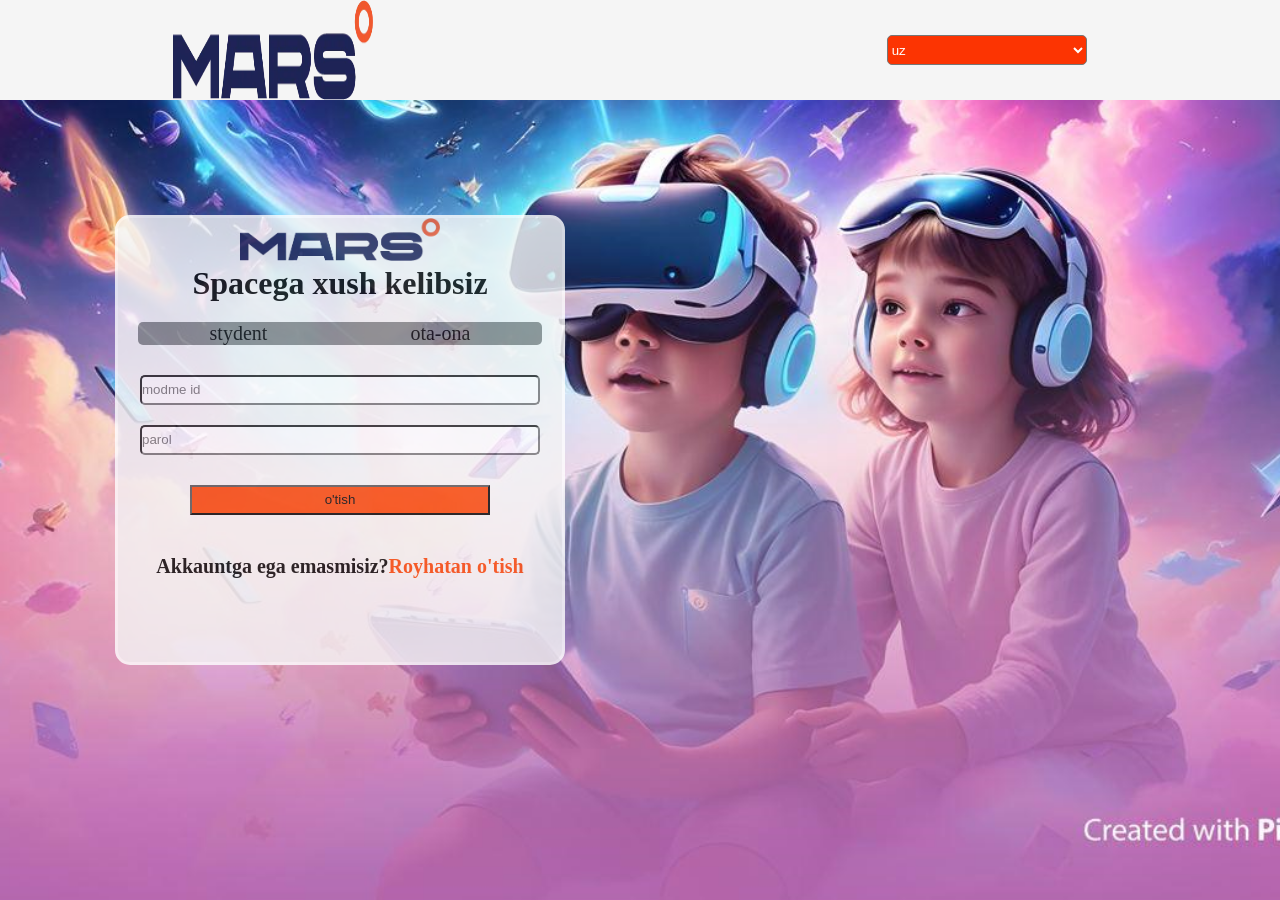
<file: index.html>
<!DOCTYPE html>
<html lang="en">
<head>
    <meta charset="UTF-8">
    <meta name="viewport" content="width=device-width, initial-scale=1.0">
    <title>Document</title>
    <link rel="stylesheet" href="style.css">
</head>
<header>
    <img src="[data-uri]" alt="" class="rasm">
    <br><br>
<select name="tillar" id="it">
    <option value="1">uz</option>
    <option value="2">rus</option>
    <option value="3">ing</option>
    <option value="4">yana</option>
</select>
</header>
<body>
    <div class="contner">
        <div class="login-box">
        <div class="login">
            <img src="[data-uri]" alt="mars space" width="200px">
            <h1 class="matn">Spacega xush kelibsiz</h1>
            <div class="stydent">
                <div class="ota-ona">
                <ul>
                <li class="matn-2">stydent</li>
            </ul></div>
            <div class="ota-ona">
            <ul>
                <li class="matn-1">ota-ona</li>
            </ul></div>
        </div>
        <input type="text" placeholder="modme id" class="id" required>
        <input type="password" placeholder="parol" class="parol" required>
        <form action="index2.html">
            <input type="submit" value="o'tish" class="tugma">
        </form>
        <h1 class="men">Akkauntga ega emasmisiz?<span>Royhatan o'tish</span>
        </h1>
        </div>
        </div>
    </div>
    
</body>
</html>
</file>
<file: style.css>
*{
    margin: 0;
    padding: 0;
    box-sizing: border-box;
}
.contener{
    width: 100%;
    margin: 0 auto;
}
body{
    background-image: url(image.png);
    background-size: cover;
    background-repeat: no-repeat;
    background-attachment: fixed;
    background-position: center;
}
.login-box{
    margin: 95px;
    display: flex;
    justify-content:start;
}
.login{
    margin: 20px;
    text-align: center;
    opacity: 0.8;
    background-color: whitesmoke;
    width: 450px;
    height: 450px;
    border: 3px solid white;
    overflow: hidden;
    border-radius: 15px;
}
.ota-ona{
    list-style: none;
    text-align: center;
    font-size: 20px;
}
.stydent{
    margin: 20px;
}
.stydent, ul{
    border-radius: 5px;
    list-style: none;
    justify-content: space-around;
    display: flex;
    width: 300px 200px; 
    background-color: rgb(130, 133, 133);
}
.matn-2:hover{
    cursor: pointer;
    width: 150px;
    background-color: white;
    transform: scale(1.1);
    transition: 1.2s;
}
.matn-1:hover{
    cursor: pointer;
    background-color: whitesmoke;
    transform: scale(1.1);
    transition: 1.2s;
    width: 150px;
}
.id{
    border-radius: 5px;
    margin: 10px;
    width: 400px;
    height: 30px;
}
.id:hover{
    cursor: pointer;
    border: 3px solid rgb(255, 102, 0);
}
.parol{
    width: 400px;
    margin: 10px;
    height: 30px;
    border-radius: 5px;
}
.parol:hover{
    cursor: pointer;
    border: 3px solid rgb(255, 68, 0);
}
.tugma{
    margin: 20px;
    background-color: rgb(249, 68, 2);
    width: 300px;
    height: 30px;
}
.men{
    margin: 20px;
    font-size: 20px;
}
span{
    color: rgb(248, 67, 2);
}
header{
    padding: 50px;
    align-items: center;
    justify-content: space-around;
    display: flex;
    text-align: end;
    height: 100px;
    background-color: whitesmoke;
}
#it,option{
    border-radius: 5px;
    color: white;
    background-color: rgb(252, 52, 2);
    height: 30px;
    margin: 20px;
    width: 200px;
}
.rasm{ 
    align-items: center;
    height: 100px;
    width: 200px;
}
</file>
